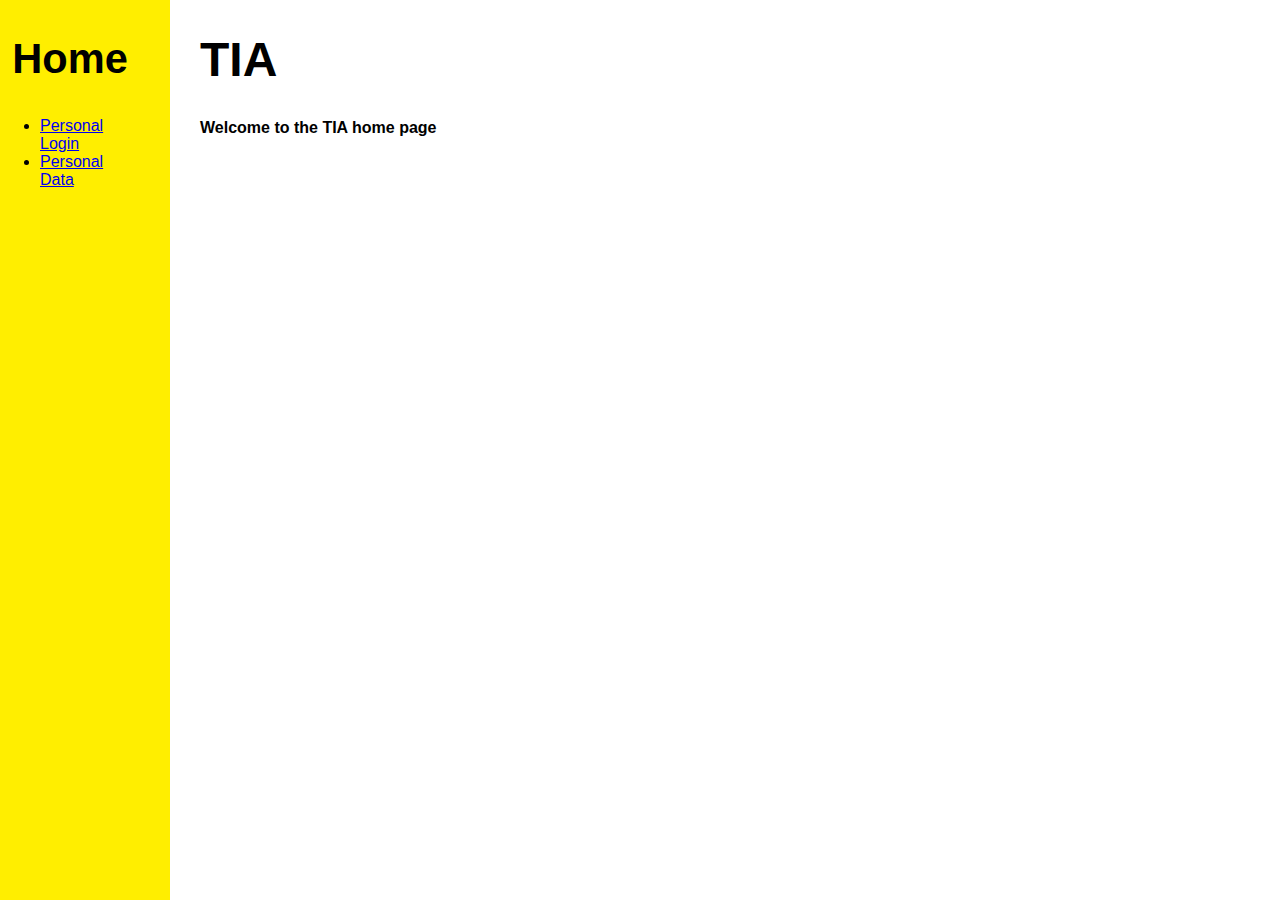
<file: index.html>
<!DOCTYPE html>
<html>
<head>
  <title>TIA Home</title>
  <meta charset="utf-8"/>
  <link rel="stylesheet" type="text/css" href="main.css">
  
</head>
<body>
  <div class="container">
    
<div class="nav">
  
  
 <h2>
   Home
  </h2> 
<ul>
  <li><a href="personal.html"> Personal Login</a></li>
 <li><a href="personaldata.html"> Personal Data</a></li>
  </ul>  
    </div>

    <div class="main">
  <h1>TIA</h1>
  
  <h4>Welcome to the TIA home page</h4>
 
</div>
  </div>
</body>
</html>
</file>
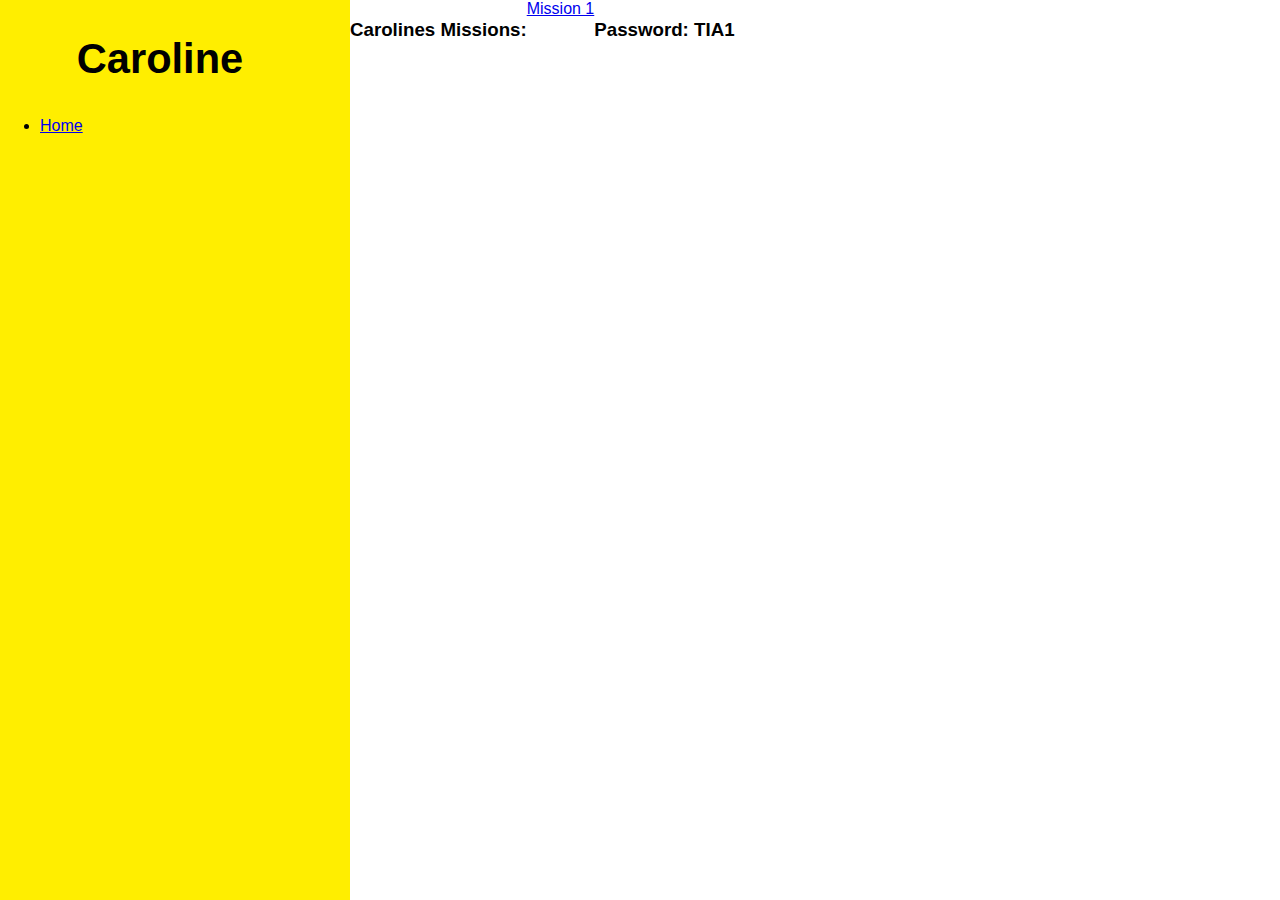
<file: caroline.html>
<!DOCTYPE html>
<html>
<head>
  <title>TIA Caroline</title>
  <meta charset="utf-8"/>
  <link rel="stylesheet" type="text/css" href="main.css">
</head>
<body>
  <div class="container">
  <div class="nav">
  
  
 <h2>
   Caroline
  </h2> 
<ul>
  <li><a href="index.html"> Home</a></li>
 
  </ul>  
    </div>
 <h3>Carolines Missions:</h3>
 <a href="Mission 1.docx">Mission 1</a>
 <h3>Password: TIA1</h3>
 </div>
</body>
</html>
</file>
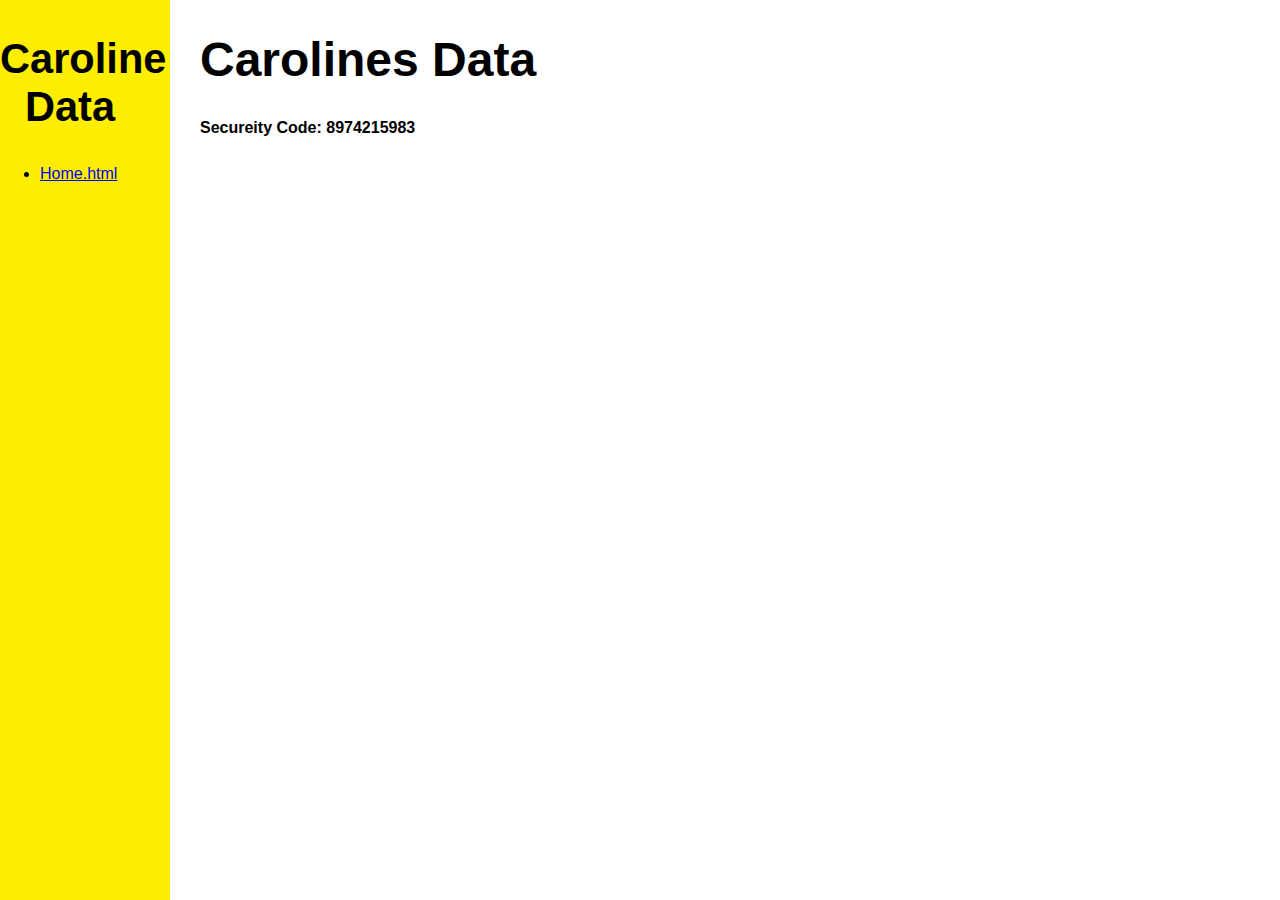
<file: carolinedata.html>
<!DOCTYPE html>
<html>
<head>
  <title>TIA Caroline Data</title>
  <meta charset="utf-8"/>
  <link rel="stylesheet" type="text/css" href="main.css">
</head>
<body>
  <div class="container">
    
<div class="nav">
  
  
 <h2>
   Caroline Data
  </h2> 
<ul>
  <li><a href="index.html">Home.html</a></li>

  </ul>  
    </div>

    <div class="main">
  <h1>Carolines Data</h1>
  
  <h4>Secureity Code: 8974215983</h4>
 
</div>
  </div>
</body>
</html>
</file>
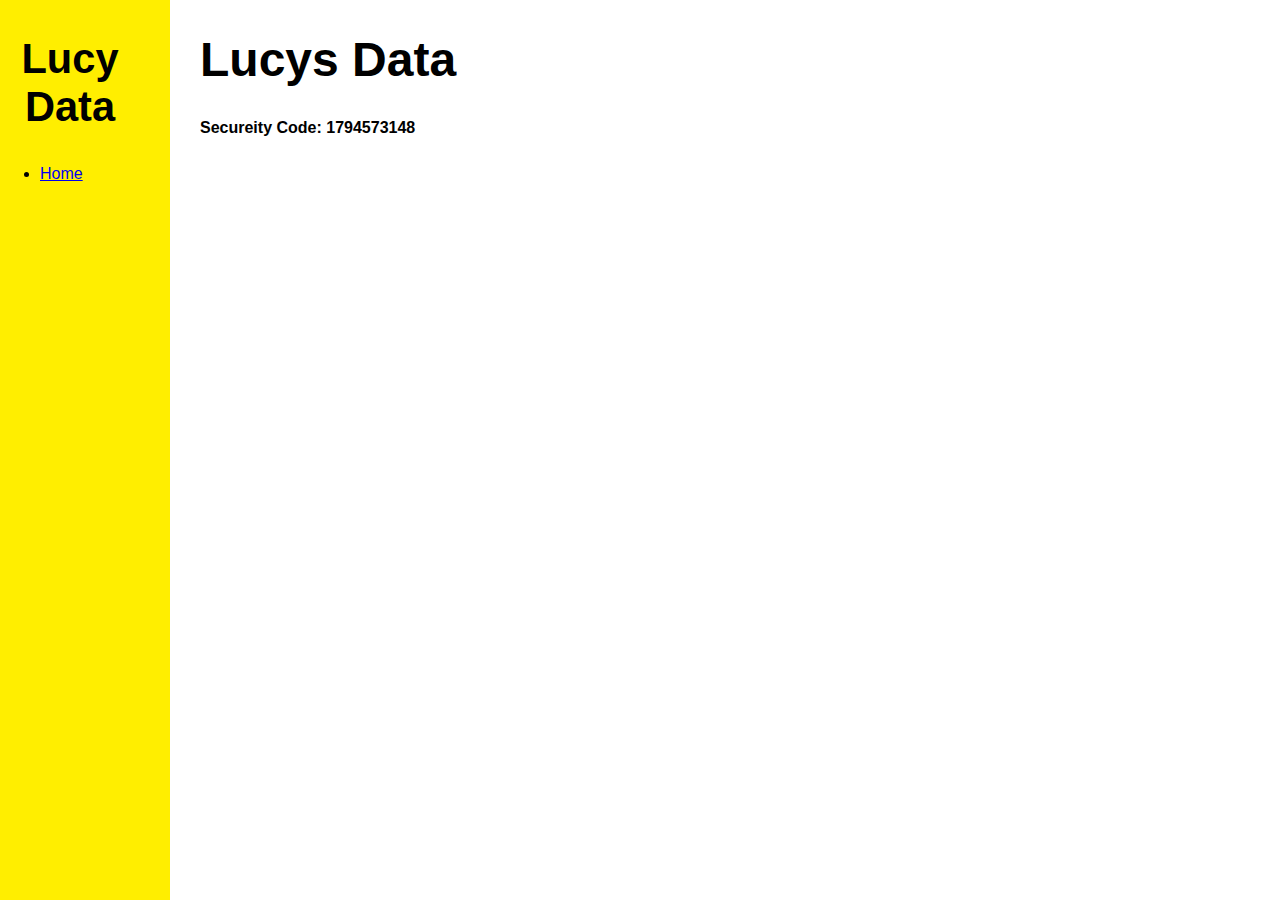
<file: lucydata.html>
<!DOCTYPE html>
<html>
<head>
  <title>TIA Lucy Data</title>
  <meta charset="utf-8"/>
  <link rel="stylesheet" type="text/css" href="main.css">
</head>
<body>
  <div class="container">
    
<div class="nav">
  
  
 <h2>
   Lucy Data
  </h2> 
<ul>
  <li><a href="index.html">Home</a></li>

  </ul>  
    </div>

    <div class="main">
  <h1>Lucys Data</h1>
  
  <h4>Secureity Code: 1794573148</h4>
 
</div>
  </div>
</body>
</html>
</file>
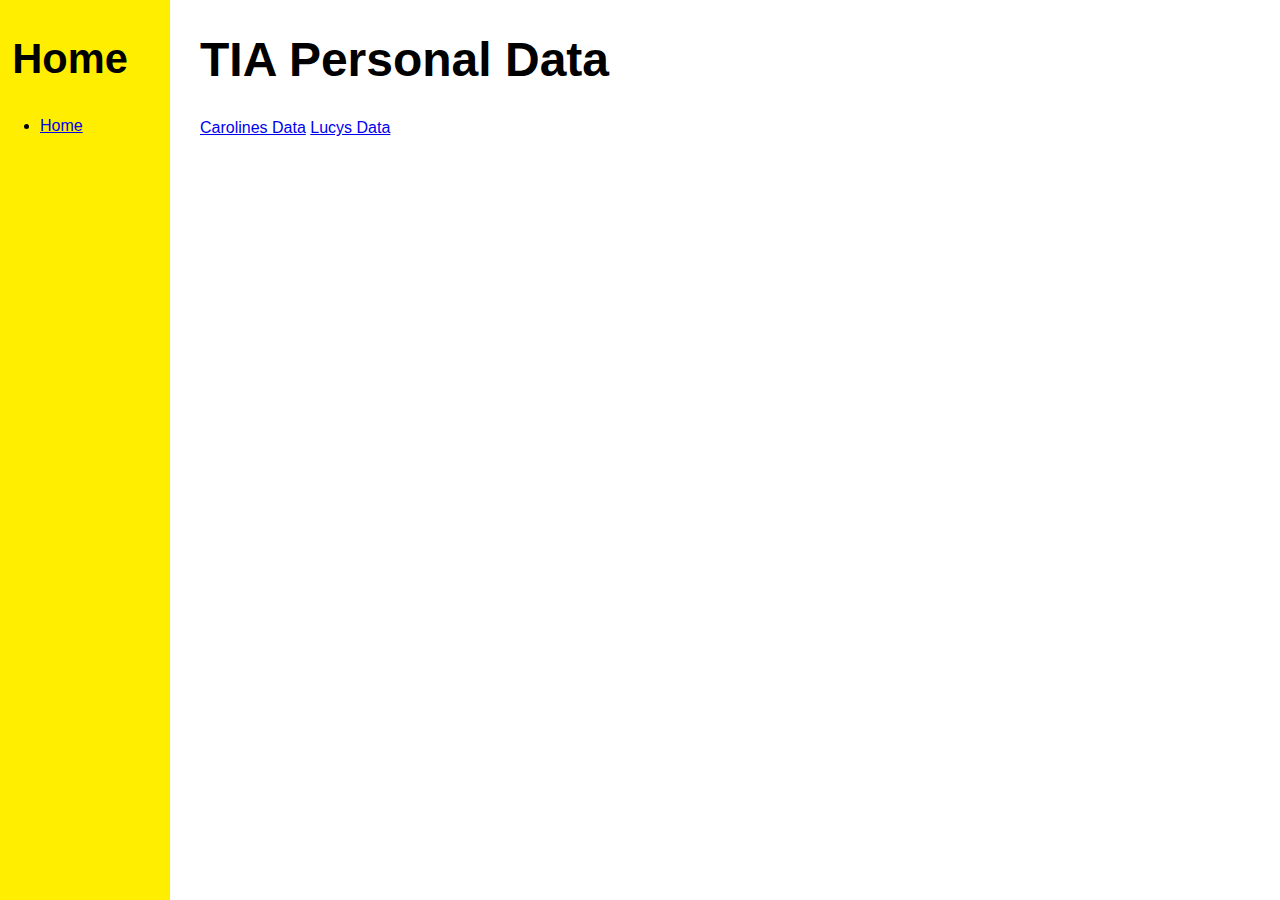
<file: personaldata.html>
<!DOCTYPE html>
<html>
<head>
  <title>TIA Personal Data</title>
  <meta charset="utf-8"/>
  <link rel="stylesheet" type="text/css" href="main.css">
</head>
<body>
  <div class="container">
    
<div class="nav">
  
  
 <h2>
   Home
  </h2> 
<ul>
  <li><a href="index.html">Home</a></li>
 
  </ul>  
    </div>

    <div class="main">
  <h1>TIA Personal Data</h1>
  <a href="carolinedata.html">Carolines Data</a>
<a href="lucydata.html">Lucys Data</a>
</div>
  </div>
</body>
</html>
</file>
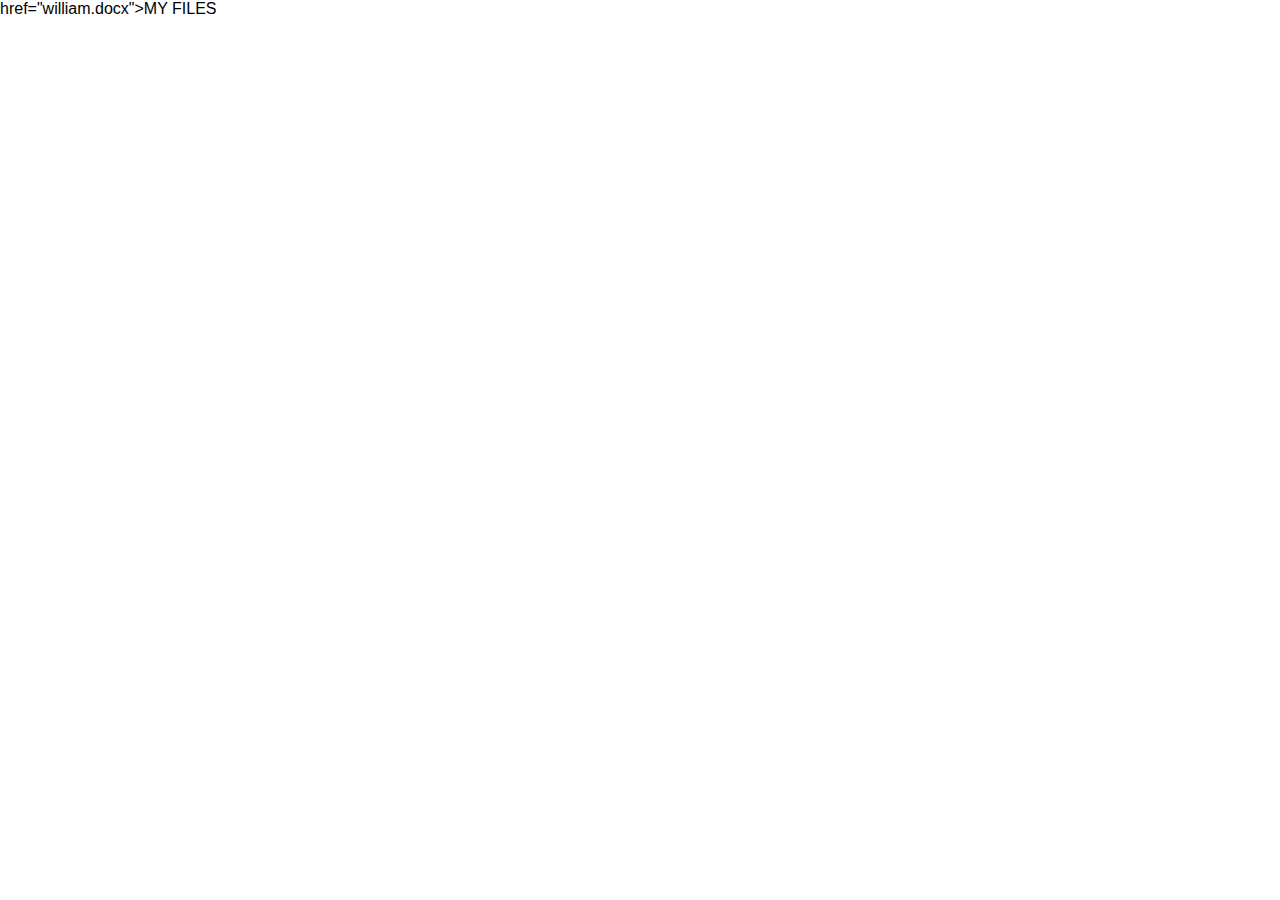
<file: william.html>
<!DOCTYPE html>
<html>
<head>
  <title>TIA William</title>
  <meta charset="utf-8"/>
  <link rel="stylesheet" type="text/css" href="main.css">
</head>
<body>
 <a> href="william.docx">MY FILES</a>
</body>
</html>
</file>
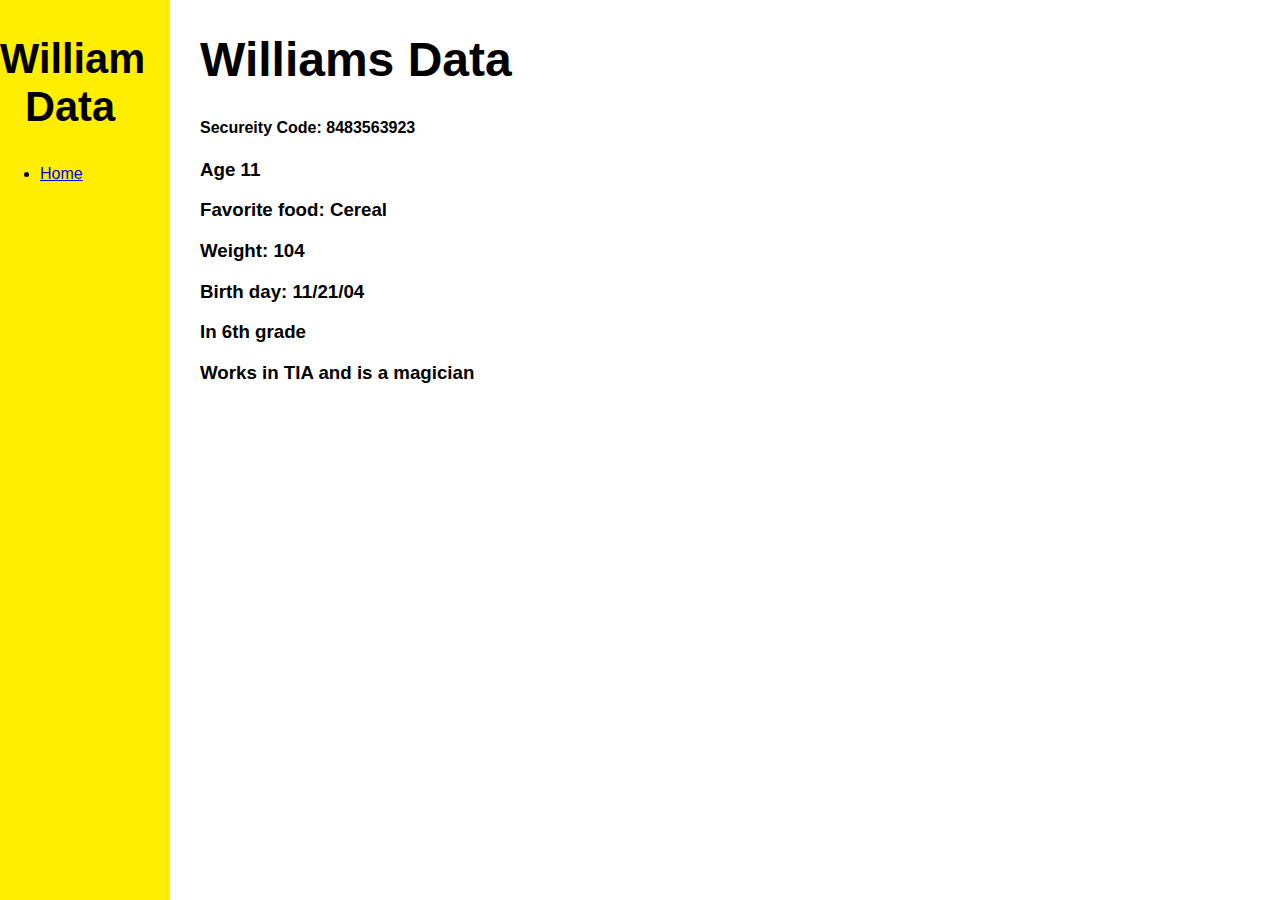
<file: williamdata.html>
<!DOCTYPE html>
<html>
<head>
  <title>TIA Lucy Data</title>
  <meta charset="utf-8"/>
  <link rel="stylesheet" type="text/css" href="main.css">
</head>
<body>
  <div class="container">
    
<div class="nav">
  
  
 <h2>
   William Data
  </h2> 
<ul>
  <li><a href="index.html">Home</a></li>

  </ul>  
    </div>

    <div class="main">
  <h1>Williams Data</h1>
  
  <h4>Secureity Code: 8483563923</h4>
  <h3>Age 11</h3>
 <h3>Favorite food: Cereal</h3>
 <h3>Weight: 104</h3>
 <h3>Birth day: 11/21/04</h3>
 <h3>In 6th grade</h3>
 <h3>Works in TIA and is a magician</h3>
</div>
  </div>
</body>
</html>
</file>
<file: main.css>
html, body {
  font-family: sans-serif;
  margin: 0;
  width: 100%;
  height: 100%;
}

h1 {
  font-size: 48px;
}

p {
  max-width: 65%;
  min-width: 500px;
}

h2 {
  text-align: center;
  font-size: 2.6rem;
}

div {
  padding-right: 30px;
  height: 100%;
  width: 100%;
}

video {
  background-color: #000000;
  border: 2px solid black;
}

.container {
  display: flex;
}

.main {
  padding-left: 30px;
  min-width: 75%;
}

.nav {
  background-color: #FFEE00;
  max-width: 25%;
  min-width: 140px;
  flex: 1;
}

.nav h1 {
  padding-left: 20px;
}
</file>
